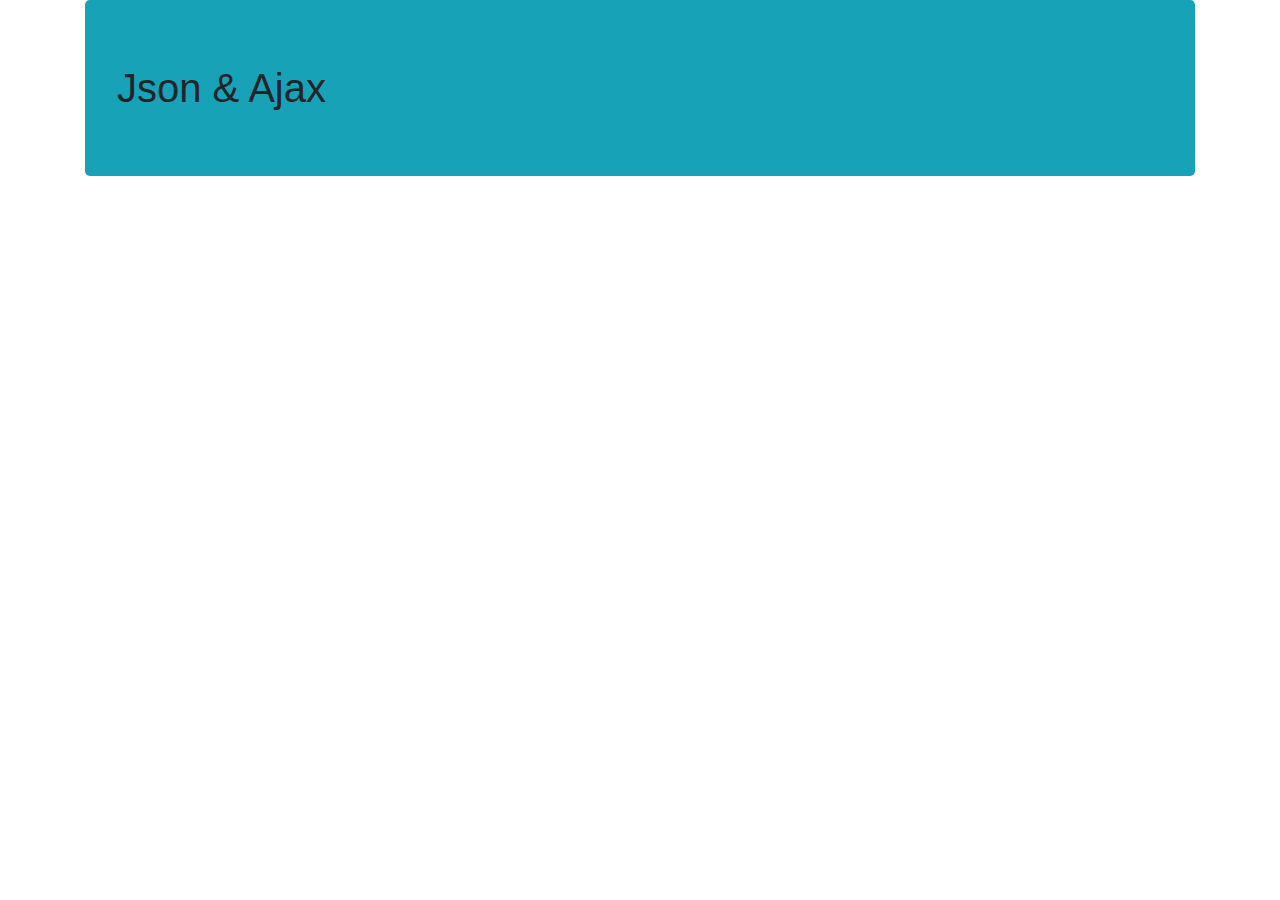
<file: JsonAndAjax/index.html>
<!doctype html>
<html lang="en">
  <head>
    <!-- Required meta tags -->
    <meta charset="utf-8">
    <meta name="viewport" content="width=device-width, initial-scale=1, shrink-to-fit=no">

    <!-- Bootstrap CSS -->
    <link rel="stylesheet" href="https://stackpath.bootstrapcdn.com/bootstrap/4.4.1/css/bootstrap.min.css" integrity="sha384-Vkoo8x4CGsO3+Hhxv8T/Q5PaXtkKtu6ug5TOeNV6gBiFeWPGFN9MuhOf23Q9Ifjh" crossorigin="anonymous">
    <link rel="stylesheet" href="css/styles.css">
    <title>Json & Ajax</title>
  </head>
  <body class="container">
    <h1 class="jumbotron bg-info">Json & Ajax</h1>
    
    <div id="result">
      
    </div>
    <!-- Optional JavaScript -->
    <!-- jQuery first, then Popper.js, then Bootstrap JS -->
    <script
  src="https://code.jquery.com/jquery-3.4.1.min.js"
  integrity="sha256-CSXorXvZcTkaix6Yvo6HppcZGetbYMGWSFlBw8HfCJo="
  crossorigin="anonymous"></script>

    <!-- <script src="https://code.jquery.com/jquery-3.4.1.slim.min.js" integrity="sha384-J6qa4849blE2+poT4WnyKhv5vZF5SrPo0iEjwBvKU7imGFAV0wwj1yYfoRSJoZ+n" crossorigin="anonymous"></script> -->
    <script src="https://cdn.jsdelivr.net/npm/popper.js@1.16.0/dist/umd/popper.min.js" integrity="sha384-Q6E9RHvbIyZFJoft+2mJbHaEWldlvI9IOYy5n3zV9zzTtmI3UksdQRVvoxMfooAo" crossorigin="anonymous"></script>
    <script src="https://stackpath.bootstrapcdn.com/bootstrap/4.4.1/js/bootstrap.min.js" integrity="sha384-wfSDF2E50Y2D1uUdj0O3uMBJnjuUD4Ih7YwaYd1iqfktj0Uod8GCExl3Og8ifwB6" crossorigin="anonymous"></script>
    <script src="js/data.json"></script>
    <script src="js/script.js"></script>
  </body>
</html>
</file>
<file: JsonAndAjax/css/styles.css>
* {
	box-sizing: border-box;
	margin: 0;
	padding: 0;
}

body {
	/* background: lime; */
}
</file>
